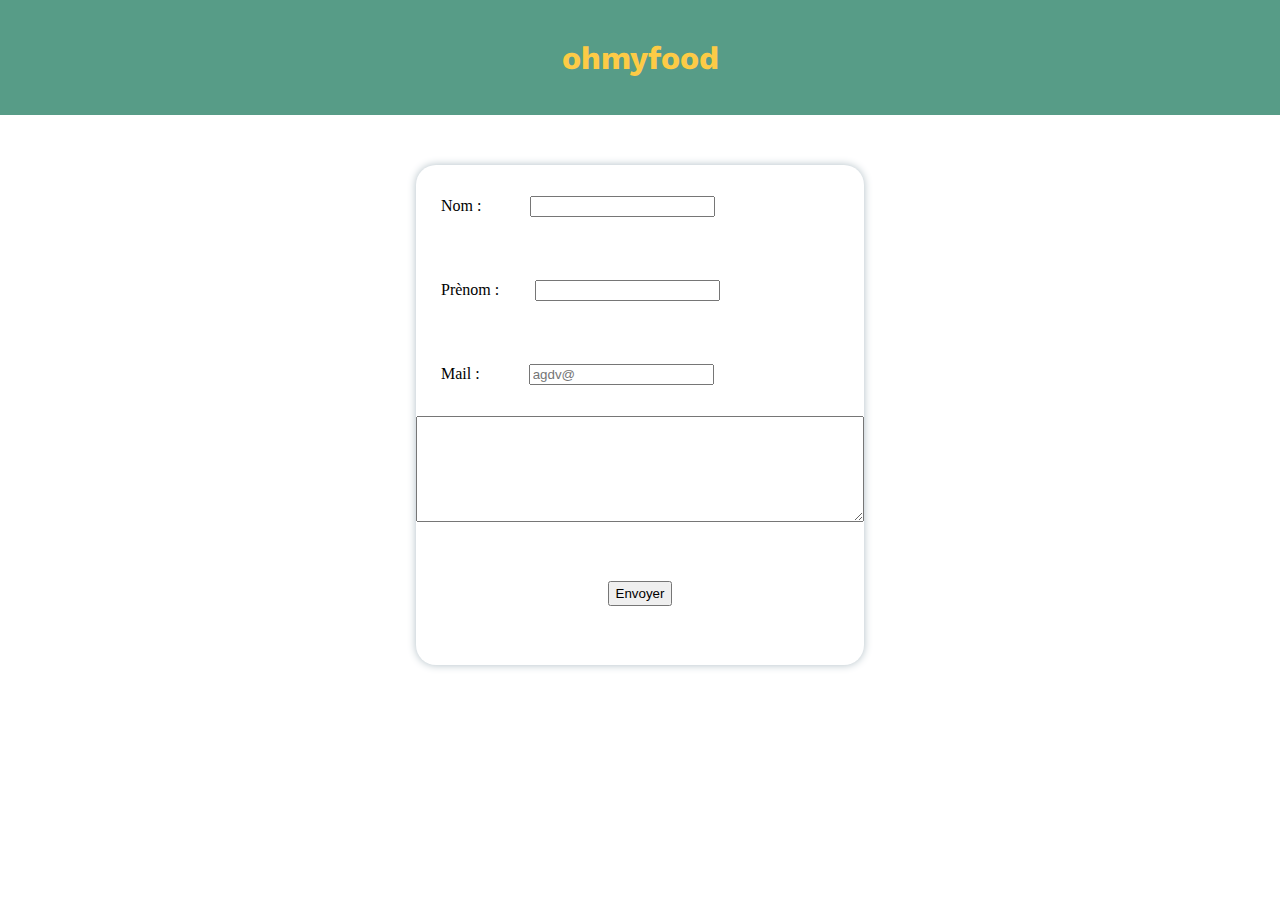
<file: pages/contacte.html>
<!DOCTYPE html>
<html lang="fr">
<head>
	<meta charset="UTF-8">
	<meta name="viewport" content="width=device-width, initial-scale=1.0">
	<link rel="stylesheet" type="text/css" href="../css/style.css">
	<link href="https://fonts.googleapis.com/css2?family=Work+Sans:wght@700&display=swap" rel="stylesheet">
	<title>Contacte</title>
</head>
<body>
	<header class="food">														<!-- l'entête de la page !-->
		<h1><a href="../index.html">ohmyfood</a></h1>
	</header>
	<main class="contacte">
		<div class="contacte--actif">
			<div>
				<label for="Nom">Nom :
					<input type="text" name="nom" class="input">
				</label>
			</div>
			<div>
				<label for="Nom">Prènom :
					<input type="text" name="prènom" class="input_2">
				</label>
			</div>
			<div>
				<label for="Nom">Mail :
					<input type="email" name="" placeholder="agdv@" class="input_3">
				</label>
			</div>
			<textarea value="votre message"></textarea>
			<div class="bouton">
				<input type="submit" value="Envoyer">
			</div>
		</div>
	</main>
</body>
</html>
</file>
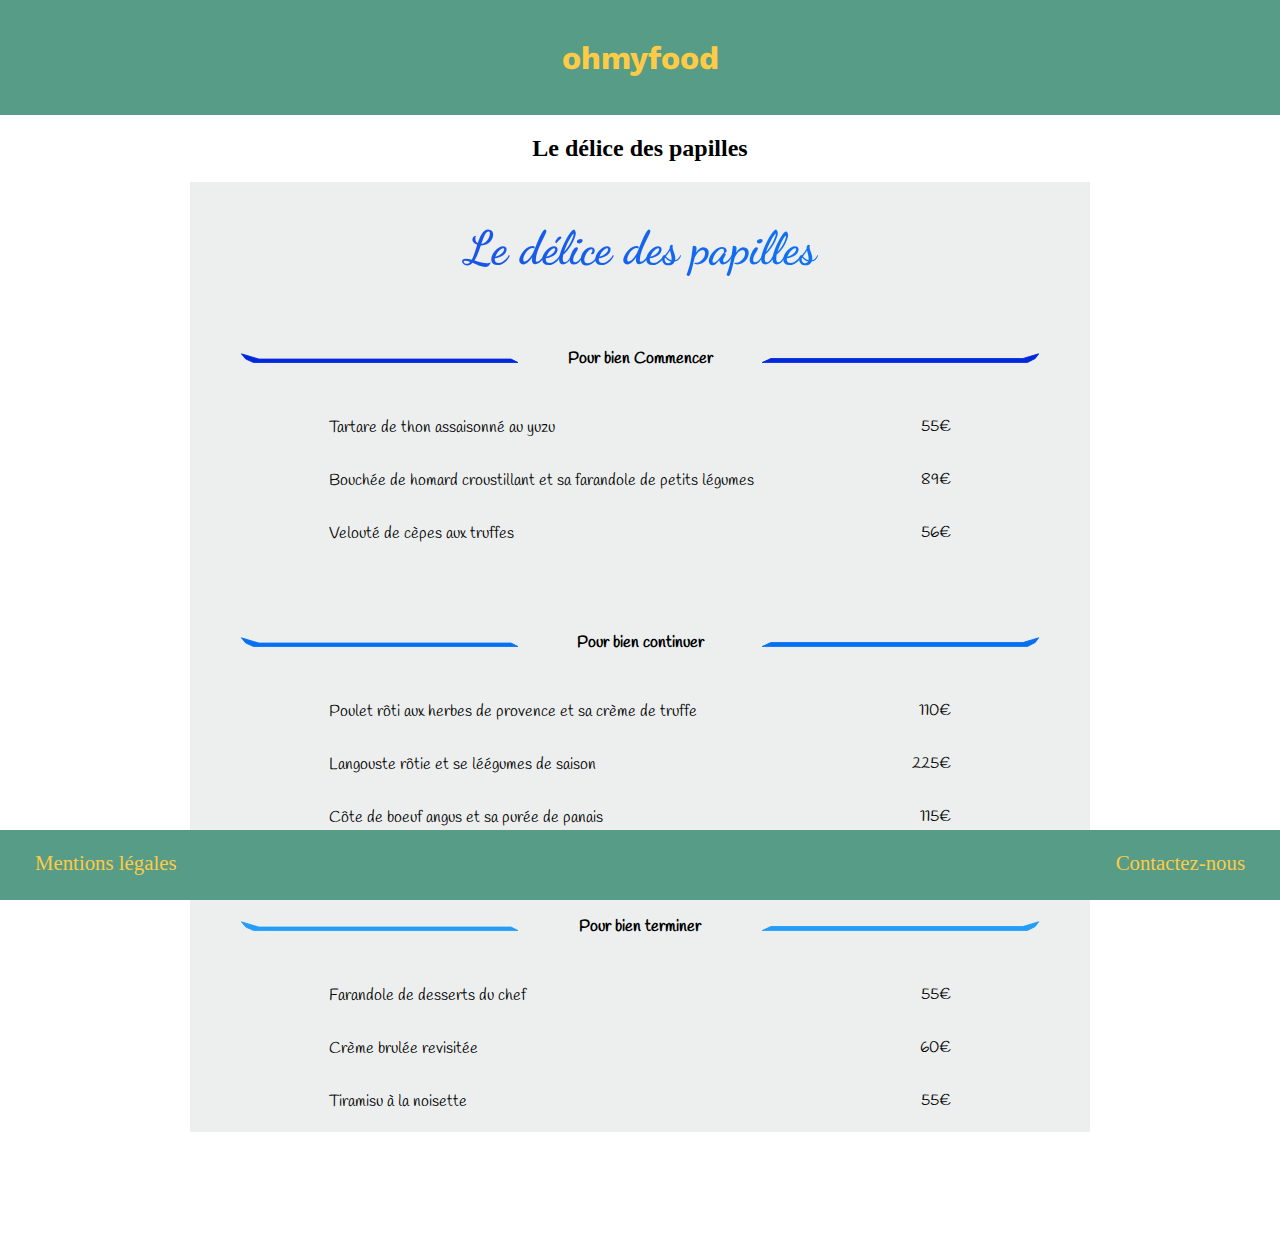
<file: pages/delice.html>
<!DOCTYPE html>
<html lang="fr">
<head>
	<meta charset="UTF-8">
	<meta name="viewport" content="width=device-width, initial-scale=1.0">
	<link rel="stylesheet" type="text/css" href="../css/style.css">
	<link href="https://fonts.googleapis.com/css2?family=Work+Sans:wght@700&display=swap" rel="stylesheet">
	<link href="https://fonts.googleapis.com/css2?family=Work+Sans:wght@700&display=swap" rel="stylesheet">
	<link href="https://fonts.googleapis.com/css2?family=Dancing+Script:wght@700&display=swap" rel="stylesheet">
	<link href="https://fonts.googleapis.com/css2?family=Handlee&display=swap" rel="stylesheet">
	<title>Le délice des papilles</title>
</head>
<body>
	<header class="food">													<!-- l'entête de la page !-->
		<h1><a href="../index.html">ohmyfood</a></h1>	
	</header>
	<h2 class="centrer">Le délice des papilles</h2>
	<main>
		<div class="delice">
			<section id="fond">
				<header>
					<h2>Le délice des papilles</h2>
				</header>
				<article id="commencer">									<!-- les différents menu  !-->
						<div class="ligne">
							<figure class="gauche">
								<img src="../images/delice_gauche.svg" alt="#">
							</figure>
							<h4 class="titre soulgne">Pour bien Commencer</h4>
							<figure class="droite">
								<img src="../images/delice_droite.svg" alt="#">
							</figure>
						</div>
						<div class="aligne interieur">
							<p>Tartare de thon assaisonné au yuzu</p>
							<div class="prix">55€</div>
						</div>
						<div class="aligne interieur">
							<p>Bouchée de homard croustillant et sa farandole de petits légumes</p> 
							<div class="prix">89€</div>					
						</div>
							<div class="aligne interieur">
							<p>Velouté de cèpes aux truffes</p>
							<div class="prix">56€</div>					
						</div>
				</article>
				<article id="continuer">
					<div class="ligne">
						<figure class="gauche">
							<img src="../images/delice_gauche_2.svg" alt="#">
						</figure>
						<h4 class="titre soulgne">Pour bien continuer</h4>
						<figure class="droite">
								<img src="../images/delice_droite_2.svg" alt="#">
						</figure>
					</div>
						<div class="aligne interieur">
							<p>Poulet rôti aux herbes de provence et sa crème de truffe</p>
							<div class="prix">110€</div>					
						</div>
						<div class="aligne interieur">
							<p>Langouste rôtie et se léégumes de saison</p>
							<div class="prix">225€</div>
						</div>
						<div class="aligne interieur">
							<p>Côte de boeuf angus et sa purée de panais</p> 
							<div class="prix">115€</div>					
						</div>
				</article>
				<article id="termier">
					<div class="ligne">
						<figure class="gauche">
							<img src="../images/delice_gauche_3.svg" alt="#">
						</figure>
						<h4 class="titre soulgne">Pour bien terminer</h4>
						<figure class="droite">
								<img src="../images/delice_droite_3.svg" alt="#">
						</figure>
					</div>
						<div class="aligne interieur">
							<p>Farandole de desserts du chef</p>
							<div class="prix">55€</div>					
						</div>
						<div class="aligne interieur">
							<p>Crème brulée revisitée</p>
							<div class="prix">60€</div>					
						</div>
						<div class="aligne interieur">
							<p>Tiramisu à la noisette</p>
							<div class="prix">55€</div>					
						</div>
				</article>
			</section>
			</div>
		</main>
	<footer id="position">															<!-- le pied de page  !-->
		<p id="mentions"><a href="mention_legales.html">Mentions légales</a></p>
		<p id="contacte"><a href="contacte.html">Contactez-nous</a></p>
	</footer>
</body>
</html>
</file>
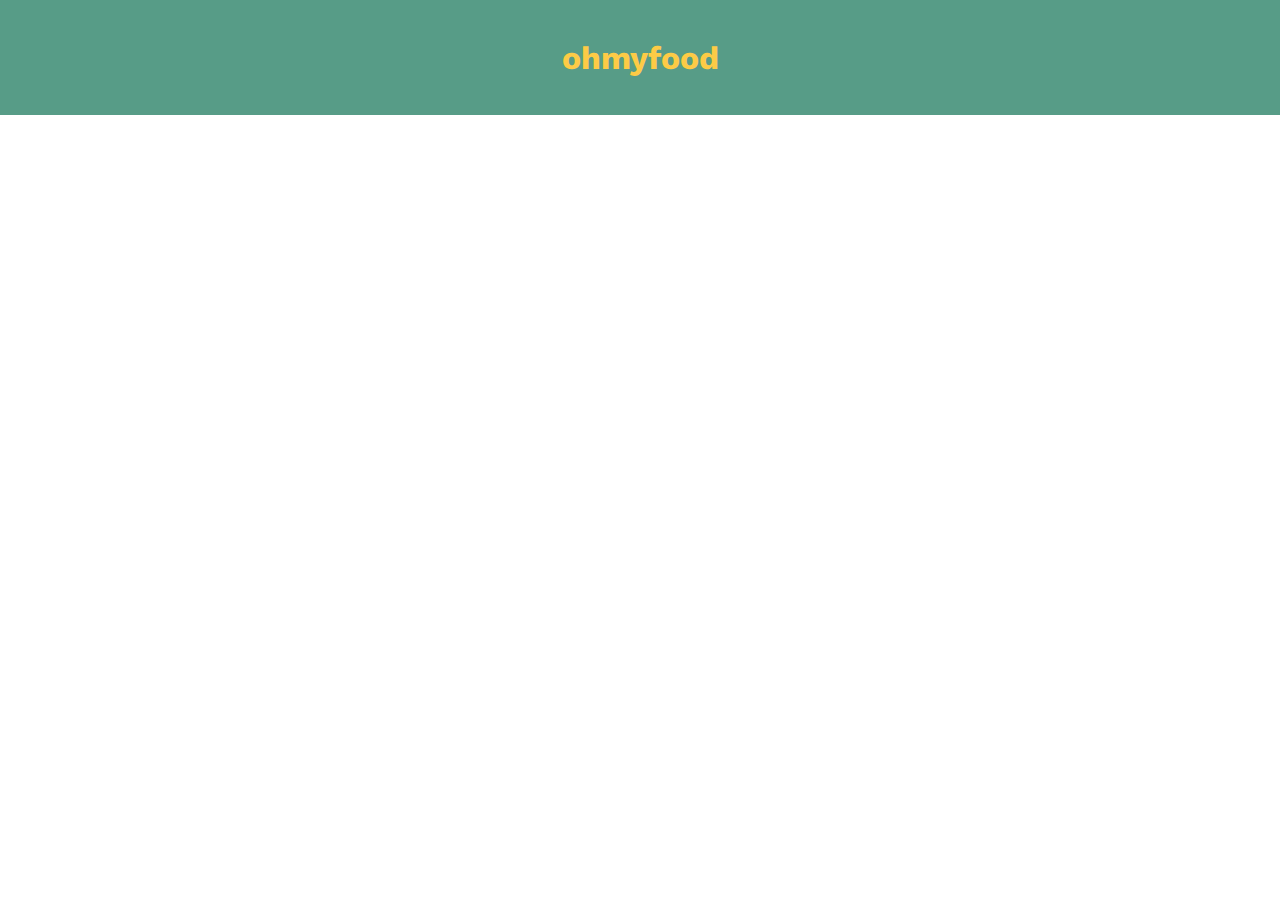
<file: pages/mention_legales.html>
<!DOCTYPE html>
<html lang="fr">
<head>
	<meta charset="UTF-8">
	<meta name="viewport" content="width=device-width, initial-scale=1.0">
	<link rel="stylesheet" type="text/css" href="../css/style.css">
	<link href="https://fonts.googleapis.com/css2?family=Work+Sans:wght@700&display=swap" rel="stylesheet">
	<title>Mention Légales</title>
</head>
<body>
	<header class="food">														<!-- l'entête de la page !-->
		<h1><a href="../index.html">ohmyfood</a></h1>
	</header>
	<main>
		<p>
			
		</p>
	</main>
</body>
</html>
</file>
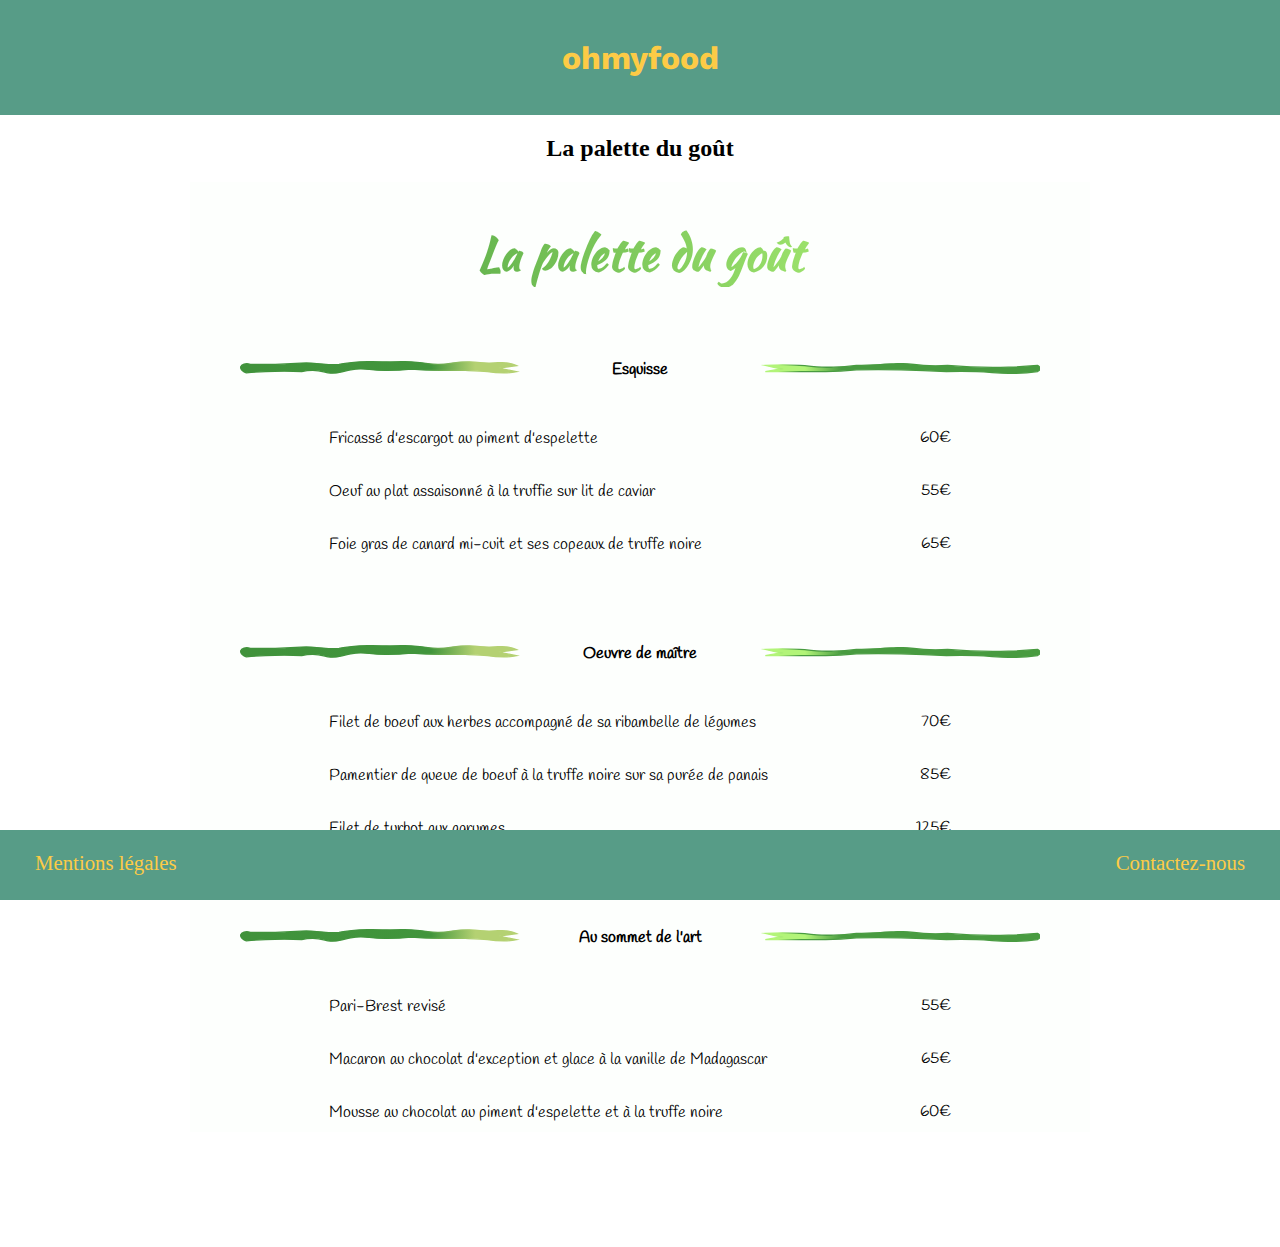
<file: pages/palette.html>
<!DOCTYPE html>
<html lang="fr">
<head>
	<meta charset="UTF-8">
	<meta name="viewport" content="width=device-width, initial-scale=1.0">
	<link rel="stylesheet" type="text/css" href="../css/style.css">
	<link href="https://fonts.googleapis.com/css2?family=Work+Sans:wght@700&display=swap" rel="stylesheet">
	<link href="https://fonts.googleapis.com/css2?family=Work+Sans:wght@700&display=swap" rel="stylesheet">
	<link href="https://fonts.googleapis.com/css2?family=Kaushan+Script&display=swap" rel="stylesheet">
	<link href="https://fonts.googleapis.com/css2?family=Handlee&display=swap" rel="stylesheet">
	<title>La palette du goût</title>
</head>
<body>
	<header class="food">														<!-- l'entête de la page !-->
		<h1><a href="../index.html">ohmyfood</a></h1>
	</header>
	<h2 class="centrer">La palette du goût</h2>
	<main>
		<div class="palette">
			<section id="fond">
				<header>
					<h2 class="h2">La palette du goût</h2>
				</header>
				<article id="esquisse">										<!-- les différents menu  !-->
					<div class="ligne">
						<figure class="gauche">
								<img src="../images/palette_gauche.svg" alt="#">
						</figure>
						<h4 class="titre soulgne">Esquisse</h4>
						<figure class="droite">
							<img src="../images/palette_droite.svg" alt="#">
						</figure>
					</div>
						<div class="aligne interieur">
							<p>Fricassé d'escargot au piment d'espelette</p>
							<div class="prix">60€</div>						
						</div>
						<div class="aligne interieur">
							<p>Oeuf au plat assaisonné à la truffie sur lit de caviar</p> 
							<div class="prix">55€</div>						
						</div>
							<div class="aligne interieur">
							<p>Foie gras de canard mi-cuit et ses copeaux de truffe noire</p>
							<div class="prix">65€</div>						
						</div>
				</article>
				<article id="oeuvre">
					<div class="ligne">
						<figure class="gauche">
							<img src="../images/palette_gauche.svg" alt="#">
						</figure>
						<h4 class="titre soulgne">Oeuvre de maître</h4>
						<figure class="droite">
							<img src="../images/palette_droite.svg" alt="#">
						</figure>
					</div>
						<div class="aligne interieur">
							<p>Filet de boeuf aux herbes accompagné de sa ribambelle de légumes</p> 
								<div class="prix">70€</div>					
						</div>
						<div class="aligne interieur">
							<p>Pamentier de queue de boeuf à la truffe noire sur sa purée de panais</p>
							<div class="prix">85€</div>					
						</div>
						<div class="aligne interieur">
							<p>Filet de turbot aux agrumes</p>
							<div class="prix">125€</div>					
						</div>
				</article>
				<article id="sommet">
					<div class="ligne">
						<figure class="gauche">
							<img src="../images/palette_gauche.svg" alt="#">
						</figure>
						<h4 class="titre soulgne">Au sommet de l'art</h4>
						<figure class="droite">
							<img src="../images/palette_droite.svg" alt="#">
						</figure>
					</div>
						<div class="aligne interieur">
							<p>Pari-Brest revisé</p>
							<div class="prix">55€</div>					
						</div>
						<div class="aligne interieur">
							<p>Macaron au chocolat d'exception et glace à la vanille de Madagascar</p>
							<div class="prix">65€</div>					
						</div>
						<div class="aligne interieur">
							<p>Mousse au chocolat au piment d'espelette et à la truffe noire</p>
							<div class="prix">60€</div>					
						</div>
				</article>
			</section>
		</div>
	</main>
	<footer id="position">
		<p id="mentions"><a href="mention_legales.html">Mentions légales</a></p>
		<p id="contacte"><a href="contacte.html">Contactez-nous</a></p>
	</footer>
</body>
</html>
</file>
<file: css/style.css>
@charset "UTF-8";
/*   les vaariables     */
/*      Mixin   */
/*  la page       */
body, .titre, .gauche, .droite {
  margin: 0; }

a {
  text-decoration: none; }

#ohmyfood, .food {
  display: flex;
  justify-content: center;
  align-items: center;
  background-color: #579C87;
  height: 115px; }
  #ohmyfood h1, #ohmyfood a, .food h1, .food a {
    color: #FDCB46;
    font-family: 'Work Sans', sans-serif; }

main {
  display: flex;
  flex-direction: column;
  justify-content: center;
  align-items: center; }

.fas.fa-music {
  background: -webkit-linear-gradient(10deg, #f15861, #f78f6a);
  -webkit-background-clip: text;
  -webkit-text-fill-color: transparent;
  font-size: 1.9em; }

#bloc_page-un {
  width: 100%;
  margin: auto;
  color: #607D8B;
  /*	le responsive page index	*/ }
  #bloc_page-un main {
    display: flex;
    flex-direction: column;
    justify-content: center;
    align-items: center; }
  #bloc_page-un #haut, #bloc_page-un #bas {
    display: flex;
    justify-content: center;
    align-items: center;
    margin: 40px 0px 40px 0px; }
  #bloc_page-un #chic_un, #bloc_page-un #note_un, #bloc_page-un #delice_un, #bloc_page-un #palette_un {
    display: flex;
    flex-direction: column;
    justify-content: center;
    align-items: center;
    width: 290px;
    height: 390px;
    text-align: center;
    border-radius: 5px;
    box-shadow: 0 0 9px #B0BEC5; }
  #bloc_page-un #note_un {
    border: 1px #fcdfdb solid;
    background-color: #fcdfdb;
    margin: 0px 20px 0px 0px;
    transform: scale(1);
    transition-property: transform;
    transition-duration: 400ms; }
    #bloc_page-un #note_un p {
      color: #3D1319;
      font-size: 1.8em;
      margin: 0; }
    #bloc_page-un #note_un h2 {
      font-family: 'Dancing Script', cursive;
      color: #3D1319;
      font-size: 1.9em; }
    #bloc_page-un #note_un .zoom:hover {
      transform: scale(1.15);
      opacity: 0.6; }
  #bloc_page-un #chic_un {
    border: 1px #fff5fe solid;
    background-color: #fff5fe;
    margin-left: 25px;
    transform: scale(1);
    transition-property: transform;
    transition-duration: 400ms; }
    #bloc_page-un #chic_un h2 {
      font-family: 'Croissant One', cursive;
      font-size: 1.3em;
      background: -webkit-linear-gradient(10deg, #d8852e, #905bfd);
      -webkit-background-clip: text;
      -webkit-text-fill-color: transparent; }
    #bloc_page-un #chic_un p {
      color: #c77412;
      font-family: 'DM Serif Display', serif;
      font-size: 1.8em;
      margin: 0; }
    #bloc_page-un #chic_un .zoom:hover {
      transform: scale(1.15);
      opacity: 0.6; }
  #bloc_page-un #delice_un {
    border: 1px #EDEFEF solid;
    background-color: #EDEFEF;
    margin: 0px 20px 0px 0px;
    transform: scale(1);
    transition-property: transform;
    transition-duration: 400ms; }
    #bloc_page-un #delice_un h2 {
      font-family: 'Dancing Script', cursive;
      background: -webkit-linear-gradient(10deg, #2140df, #0887fb);
      -webkit-background-clip: text;
      -webkit-text-fill-color: transparent; }
    #bloc_page-un #delice_un p {
      color: #0887fb;
      font-family: 'Paprika', cursive;
      font-size: 1.8em;
      margin: 0; }
    #bloc_page-un #delice_un .zoom:hover {
      transform: scale(1.15);
      opacity: 0.6; }
  #bloc_page-un #palette_un {
    border: 1px #FDFFFD solid;
    background-color: #FDFFFD;
    margin-left: 25px;
    transform: scale(1);
    transition-property: transform;
    transition-duration: 400ms; }
    #bloc_page-un #palette_un h2 {
      font-family: 'Kaushan Script', cursive;
      background: -webkit-linear-gradient(10deg, #42973c, #bfff7e);
      -webkit-background-clip: text;
      -webkit-text-fill-color: transparent; }
    #bloc_page-un #palette_un p {
      color: #72bf56;
      font-family: 'Paprika', cursive;
      font-size: 1.8em;
      margin: 0; }
    #bloc_page-un #palette_un .zoom:hover {
      transform: scale(1.15);
      opacity: 0.6; }
  #bloc_page-un .prochainement {
    display: flex;
    justify-content: center;
    align-items: center;
    width: 30%;
    height: 70px;
    text-align: center;
    background-color: #579C87;
    border: 1px #579C87 solid;
    border-radius: 11px;
    margin: 40px 0px 80px 0px; }
    #bloc_page-un .prochainement a {
      color: #FDCB46;
      font-size: 1.3em; }
    #bloc_page-un .prochainement .point-suspension > div {
      width: 0.3rem;
      height: 0.3rem;
      background-color: #FDCB46;
      border-radius: 50%;
      display: inline-block;
      animation: 1.5s bounce infinite ease-in-out both; }
    #bloc_page-un .prochainement .point-suspension {
      padding-left: 2%; }
      #bloc_page-un .prochainement .point-suspension .point {
        animation-delay: -0.30s; }
      #bloc_page-un .prochainement .point-suspension .point2 {
        animation-delay: -0.15s; }
@keyframes bounce {
  0%,80%,100% {
    transform: scale(0); }
  40% {
    transform: scale(1); } }
  @media screen and (max-width: 700px) {
    #bloc_page-un #haut, #bloc_page-un #bas {
      display: flex;
      flex-direction: column;
      justify-content: center;
      align-items: center; }
    #bloc_page-un .prochainement {
      width: 30%;
      margin: 40px 0 110px; }
    #bloc_page-un #note_un, #bloc_page-un #delice_un {
      margin: 0 0 40px; }
    #bloc_page-un #chic_un, #bloc_page-un #palette_un {
      margin: 0; } }
  @media screen and (max-width: 538px) {
    #bloc_page-un .prochainement {
      width: 45%;
      margin: 40px 0 110px; } }
  @media screen and (max-width: 508px) {
    #bloc_page-un .prochainement {
      width: 55%; } }

#position {
  display: flex;
  justify-content: space-between;
  margin-top: 30px;
  height: 70px;
  background-color: #579C87;
  position: fixed;
  bottom: 0;
  left: 0;
  right: 0; }
  #position a {
    color: #FDCB46; }

#mentions {
  margin-left: 35px;
  font-size: 1.3em; }
  #mentions:hover {
    animation: shake 0.82s cubic-bezier(0.36, 0.07, 0.19, 0.97) both;
    transform: translate3d(0, 0, 0);
    backface-visibility: hidden;
    perspective: 1000px; }

#contacte {
  margin-right: 35px;
  font-size: 1.3em; }
  #contacte:hover {
    animation: shake 0.82s cubic-bezier(0.36, 0.07, 0.19, 0.97) both;
    transform: translate3d(0, 0, 0);
    backface-visibility: hidden;
    perspective: 1000px; }

@keyframes shake {
  10%, 90% {
    transform: translate3d(-1px, 0, 0); }
  20%, 80% {
    transform: translate3d(2px, 0, 0); }
  30%, 50%, 70% {
    transform: translate3d(-4px, 0, 0); }
  40%, 60% {
    transform: translate3d(4px, 0, 0); } }
/*		les page		*/
#fond {
  max-width: 800px;
  width: 90%;
  height: 100%; }

.aligne {
  display: flex;
  justify-content: space-between; }

.prix {
  display: flex;
  justify-content: flex-end;
  padding-top: 15px; }

.ligne {
  display: flex;
  justify-content: space-between;
  margin-bottom: 4%;
  margin-top: 9%; }

.gauche {
  width: 35%; }

.droite {
  width: 35%; }

img {
  width: 100%; }

.centrer {
  text-align: center; }

.interieur {
  margin: 0 89px 0 89px; }

/*	la page note enchantée	*/
.note {
  display: flex;
  justify-content: center;
  align-items: center;
  max-width: 900px;
  width: 80%;
  height: 1200px;
  margin-bottom: 9%;
  background-color: #fcdfdb; }
  .note .tete_note {
    display: flex;
    flex-direction: column;
    justify-content: center;
    align-items: center; }
  .note header h2 {
    font-size: 3em;
    font-family: 'Dancing Script', cursive;
    margin-top: 0;
    text-align: center; }
  .note .picto {
    margin-top: 35px; }
  .note #pictograme {
    padding-top: 15px;
    margin-right: 19px; }
  .note #prelude, .note #point, .note #mouvement {
    font-family: 'Handlee', cursive; }
  .note #footer {
    display: flex;
    justify-content: center;
    align-items: center; }
    .note #footer p {
      font-family: 'Dancing Script', cursive;
      font-size: 1.4em; }
  .note .soulgne {
    color: inherit;
    background: linear-gradient(to top, rgba(61, 19, 25, 0.9) 0%, rgba(61, 19, 25, 0.9) 10%, transparent 10.01%) no-repeat left bottom/0 100%;
    transition: background-size 400ms; }
    .note .soulgne:hover {
      background-size: 100% 100%; }

/*	la page le chic à la francaise	*/
.chic {
  display: flex;
  justify-content: center;
  align-items: center;
  background-color: #fff5fe;
  max-width: 900px;
  width: 80%;
  height: 950px;
  margin-bottom: 9%; }
  .chic header h2 {
    font-family: 'Croissant One', cursive;
    font-size: 2.9em;
    text-align: center;
    background: -webkit-linear-gradient(10deg, #d8852e, #905bfd);
    -webkit-background-clip: text;
    -webkit-text-fill-color: transparent; }
  .chic p {
    font-family: 'Gentium Book Basic', serif; }
  .chic #appetit {
    color: #C67412; }
    .chic #appetit .soulgne {
      color: inherit;
      background: linear-gradient(to top, rgba(198, 116, 18, 0.9) 0%, rgba(198, 116, 18, 0.9) 10%, transparent 10.01%) no-repeat left bottom/0 100%;
      transition: background-size 400ms; }
      .chic #appetit .soulgne:hover {
        background-size: 100% 100%; }
  .chic #plaisir {
    color: #A56799; }
    .chic #plaisir .soulgne {
      color: inherit;
      background: linear-gradient(to top, rgba(165, 103, 153, 0.9) 0%, rgba(165, 103, 153, 0.9) 10%, transparent 10.01%) no-repeat left bottom/0 100%;
      transition: background-size 400ms; }
      .chic #plaisir .soulgne:hover {
        background-size: 100% 100%; }
  .chic #gourmandises {
    color: #6E4CCC; }
    .chic #gourmandises .soulgne {
      color: inherit;
      background: linear-gradient(to top, rgba(110, 76, 204, 0.9) 0%, rgba(110, 76, 204, 0.9) 10%, transparent 10.01%) no-repeat left bottom/0 100%;
      transition: background-size 400ms; }
      .chic #gourmandises .soulgne:hover {
        background-size: 100% 100%; }

/*	la page le délice des papilles	*/
.delice {
  display: flex;
  justify-content: center;
  align-items: center;
  background-color: #EDEFEF;
  max-width: 900px;
  width: 80%;
  height: 950px;
  margin-bottom: 9%; }
  .delice header h2 {
    font-family: 'Dancing Script', cursive;
    font-size: 2.9em;
    text-align: center;
    background: -webkit-linear-gradient(10deg, #2140df, #0887fb);
    -webkit-background-clip: text;
    -webkit-text-fill-color: transparent; }
  .delice #commencer, .delice #continuer, .delice #termier {
    font-family: 'Handlee', cursive; }
  .delice #commencer .soulgne {
    color: inherit;
    background: linear-gradient(to top, rgba(2, 40, 221, 0.9) 0%, rgba(2, 40, 221, 0.9) 10%, transparent 10.01%) no-repeat left bottom/0 100%;
    transition: background-size 400ms; }
    .delice #commencer .soulgne:hover {
      background-size: 100% 100%; }
  .delice #continuer .soulgne {
    color: inherit;
    background: linear-gradient(to top, rgba(6, 112, 243, 0.9) 0%, rgba(6, 112, 243, 0.9) 10%, transparent 10.01%) no-repeat left bottom/0 100%;
    transition: background-size 400ms; }
    .delice #continuer .soulgne:hover {
      background-size: 100% 100%; }
  .delice #termier .soulgne {
    color: inherit;
    background: linear-gradient(to top, rgba(137, 199, 245, 0.9) 0%, rgba(137, 199, 245, 0.9) 10%, transparent 10.01%) no-repeat left bottom/0 100%;
    transition: background-size 400ms; }
    .delice #termier .soulgne:hover {
      background-size: 100% 100%; }

/*	la page la pallette du goût	*/
.palette {
  display: flex;
  justify-content: center;
  align-items: center;
  background-color: #FDFFFD;
  max-width: 900px;
  width: 80%;
  height: 950px;
  margin-bottom: 9%; }
  .palette header h2 {
    font-family: 'Kaushan Script', cursive;
    font-size: 2.9em;
    text-align: center;
    background: -webkit-linear-gradient(10deg, #42973c, #bfff7e);
    -webkit-background-clip: text;
    -webkit-text-fill-color: transparent; }
  .palette #esquisse, .palette #oeuvre, .palette #sommet {
    font-family: 'Handlee', cursive; }
  .palette .soulgne {
    color: inherit;
    background: linear-gradient(to top, rgba(66, 151, 60, 0.9) 0%, rgba(66, 151, 60, 0.9) 10%, transparent 10.01%) no-repeat left bottom/0 100%;
    transition: background-size 400ms; }
    .palette .soulgne:hover {
      background-size: 100% 100%; }

/*	la page contacte nous	*/
.contacte {
  padding-top: 50px; }
  .contacte .contacte--actif {
    display: flex;
    flex-direction: column;
    height: 500px;
    width: 35%;
    border-radius: 20px;
    box-shadow: 0 0 9px #B0BEC5; }
    .contacte .contacte--actif label {
      margin-left: 25px; }
  .contacte input {
    margin: 7%; }
  .contacte .input {
    margin-left: 45px; }
  .contacte .input_3 {
    margin-left: 45px; }
  .contacte textarea {
    height: 100px; }
  .contacte .bouton {
    display: flex;
    justify-content: center;
    align-items: center;
    margin: auto; }
    .contacte .bouton input {
      width: 100%;
      height: 25px; }

/*	les responsive	*/
@media screen and (max-width: 800px) {
  .aligne p {
    display: flex;
    justify-content: center; }

  .aligne {
    display: flex;
    justify-content: center;
    flex-direction: column; }

  .prix {
    display: flex;
    justify-content: center;
    padding: 0; }

  .note, .chic, .delice, .palette {
    height: 100%;
    margin-bottom: 150px; }

  #fond {
    width: 90%; }

  .contacte .contacte--actif {
    width: 90%; } }
@media screen and (max-width: 792px) {
  .ligne {
    text-align: center; } }
@media screen and (max-width: 670px) {
  #fond {
    width: 90%;
    height: 100%; }

  #mention {
    margin: 20px 0 0 0; }

  #contacte {
    margin: 20px 20px 0 0; } }
@media screen and (max-width: 584px) {
  .note, .chic, .delice, .palette {
    width: 100%;
    height: 100%; }

  .aligne {
    margin: 0; }

  #position {
    display: flex;
    flex-direction: column;
    justify-content: center;
    align-items: center;
    position: fixed;
    bottom: 0;
    left: 0;
    right: 0;
    height: 80px; }

  #contacte {
    margin: 0 0 15px 35px; }

  .interieur {
    margin: 0; } }
@media screen and (max-width: 320px) {
  #prochainement {
    /*   la pages index    */
    width: 70%; }

  .contacte .contacte--actif {
    width: 100%; } }

/*# sourceMappingURL=style.css.map */
</file>
